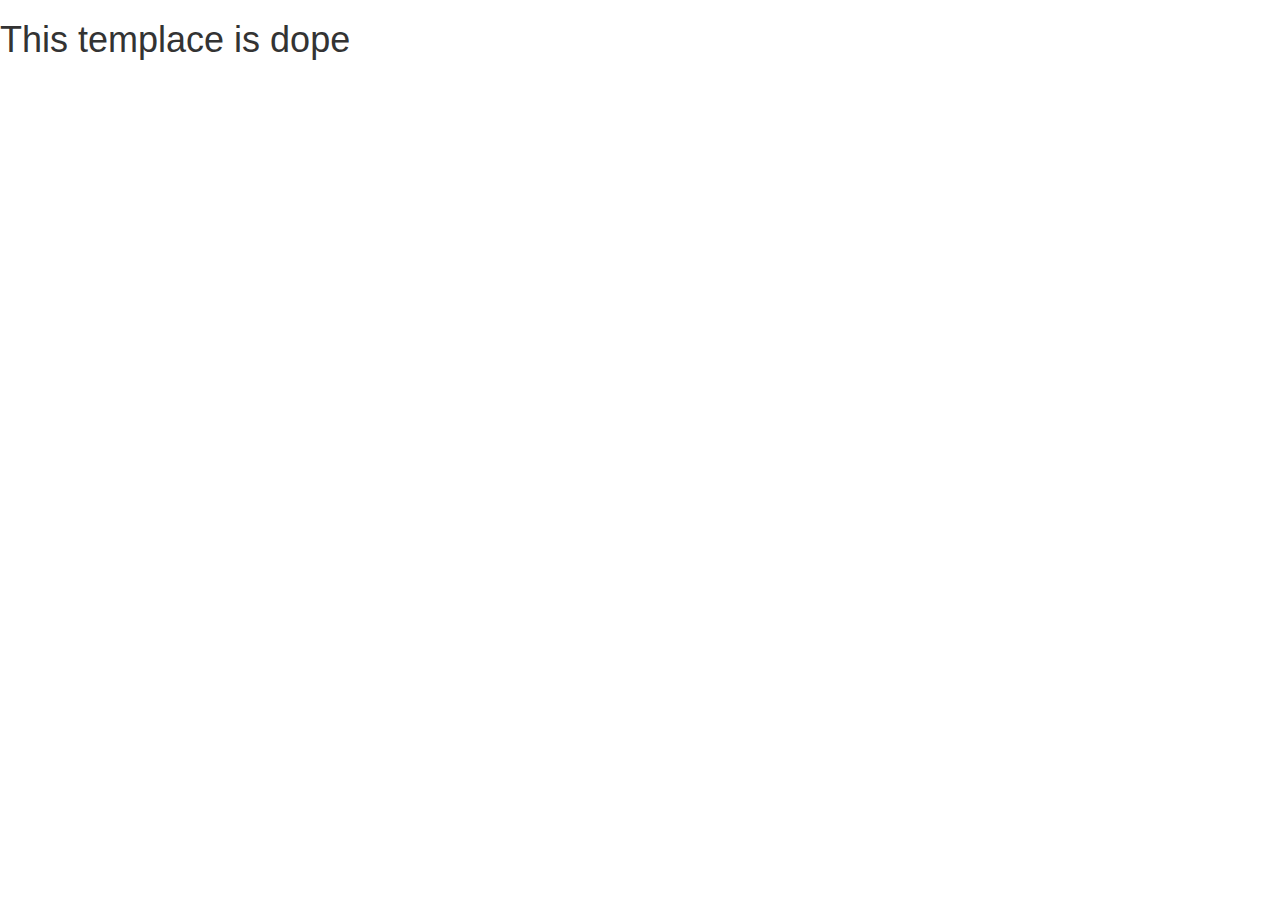
<file: index.html>
<!-- CSS / HTML / JS template -->
<!DOCTYPE html>
<html lang="en">
  <head>
    <meta charset="utf-8">
    <meta http-equiv="X-UA-Compatible" content="IE=edge">
    <meta name="viewport" content="width=device-width, initial-scale=1">
    <title>Sweet Template</title>
    <!-- CSS Section -->
    <link rel="stylesheet" href="Lesson 1/Content/css/bootstrap.min.css">
    <link rel="stylesheet" href="Lesson 1/Content/css/bootstrap-theme.min.css">
    <link rel="stylesheet" href="Lesson 1/Content/css/font-awesome.min.css">
    <link rel="stylesheet" href="Lesson 1/Content/app.css">
  </head>
  <body>
    <h1>This templace is dope</h1>
    
    <!-- Javascript Section -->
    <script src="Lesson 1/Scripts/lib/jquery-2.2.0.min.js"></script>
    <script src="Lesson 1/Scripts/lib/bootstrap.min.js"></script>
    
    <!-- Scripts -->
    <script src="Lesson 1/Scripts/app.js"></script>
  </body>
</html>
</file>
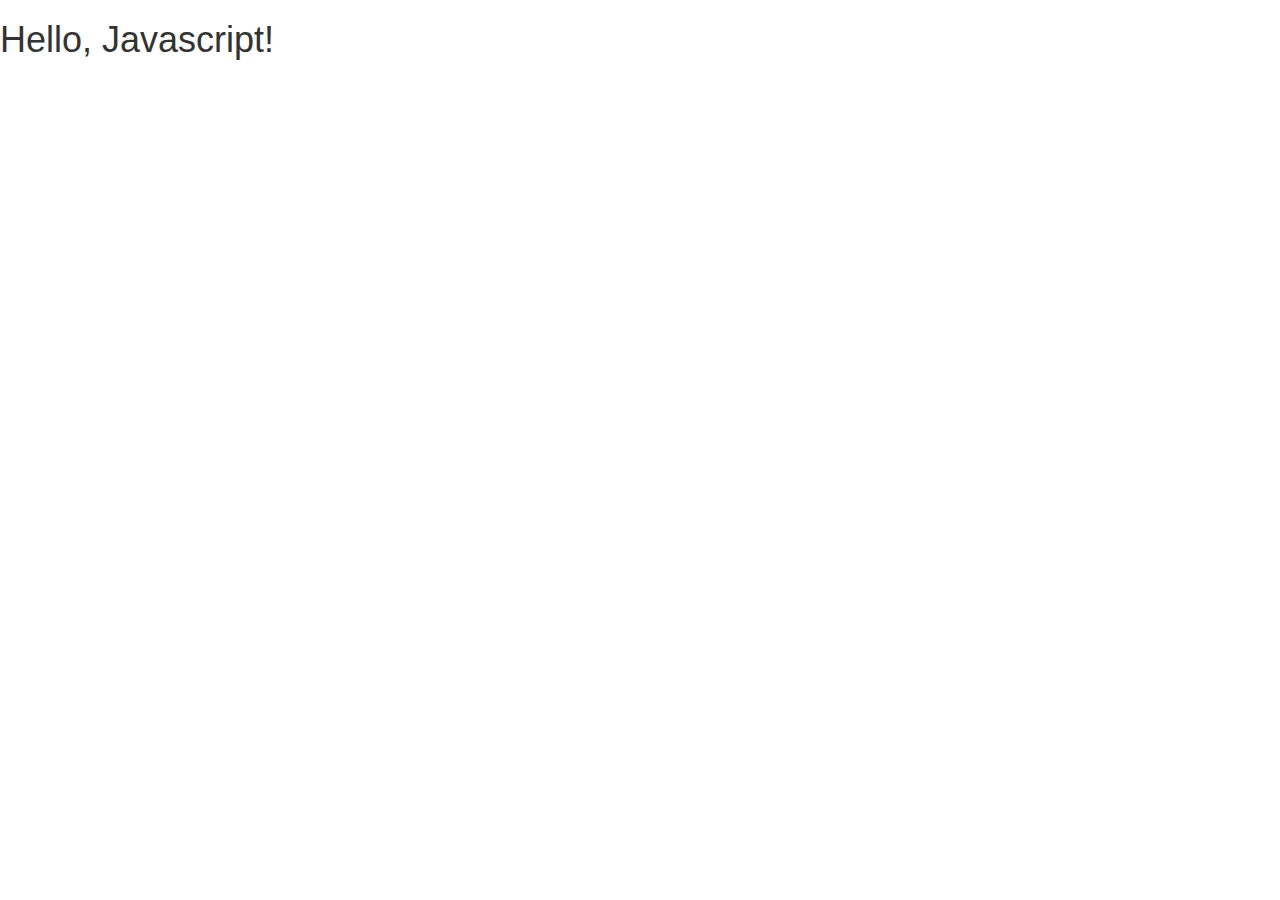
<file: Lesson 2/index.html>
<!-- CSS / HTML / JS template -->
<!DOCTYPE html>
<html lang="en">
  <head>
    <meta charset="utf-8">
    <meta http-equiv="X-UA-Compatible" content="IE=edge">
    <meta name="viewport" content="width=device-width, initial-scale=1">
    <title>COMP1073 Lesson 01</title>
    <!-- CSS Section -->
    <link rel="stylesheet" href="Content/css/bootstrap.min.css">
    <link rel="stylesheet" href="Content/css/bootstrap-theme.min.css">
    <link rel="stylesheet" href="Content/css/font-awesome.min.css">
    <link rel="stylesheet" href="Content/app.css">
  </head>
  <body>
    <h1>Hello, Javascript!</h1>
    
    <!-- Javascript Section -->
    <script src="Scripts/lib/jquery-2.2.0.min.js"></script>
    <script src="Scripts/lib/bootstrap.min.js"></script>
    
    <!-- Scripts -->
    <script src="Scripts/app.js"></script>
  </body>
</html>
</file>
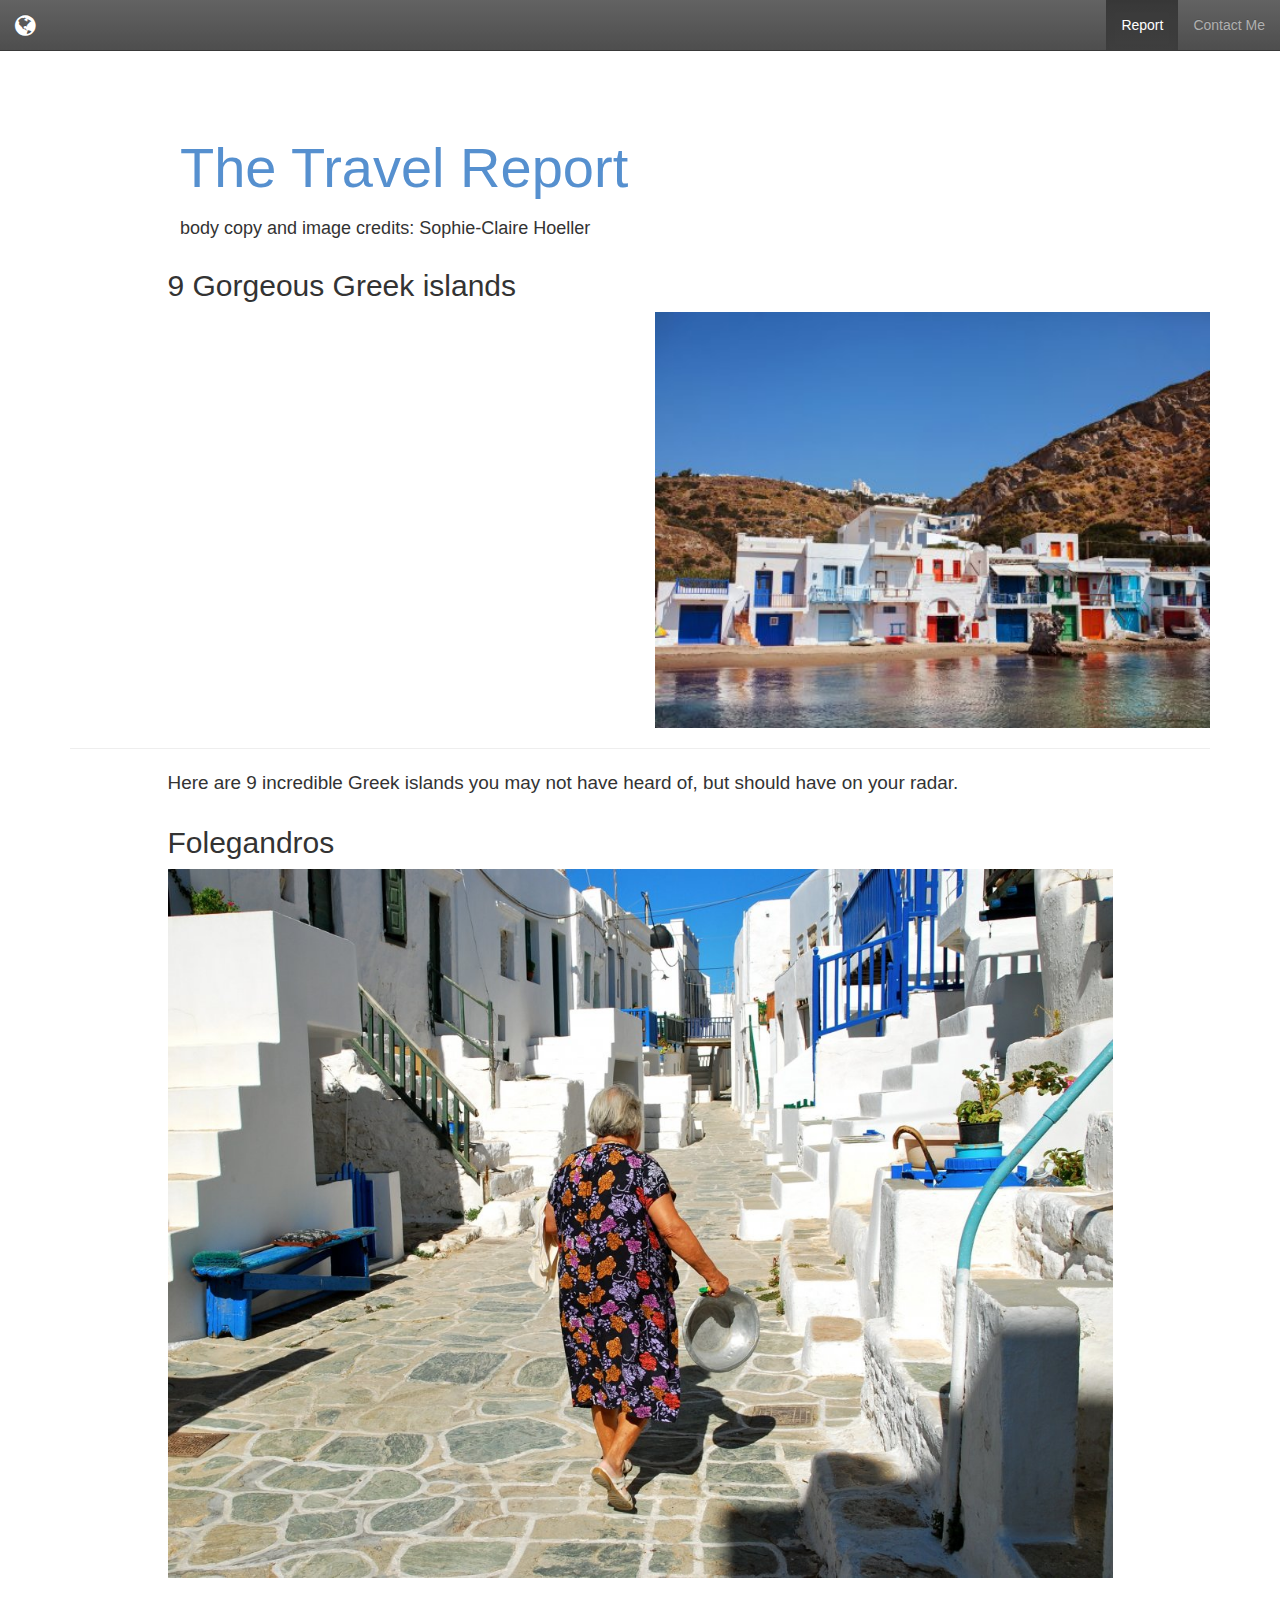
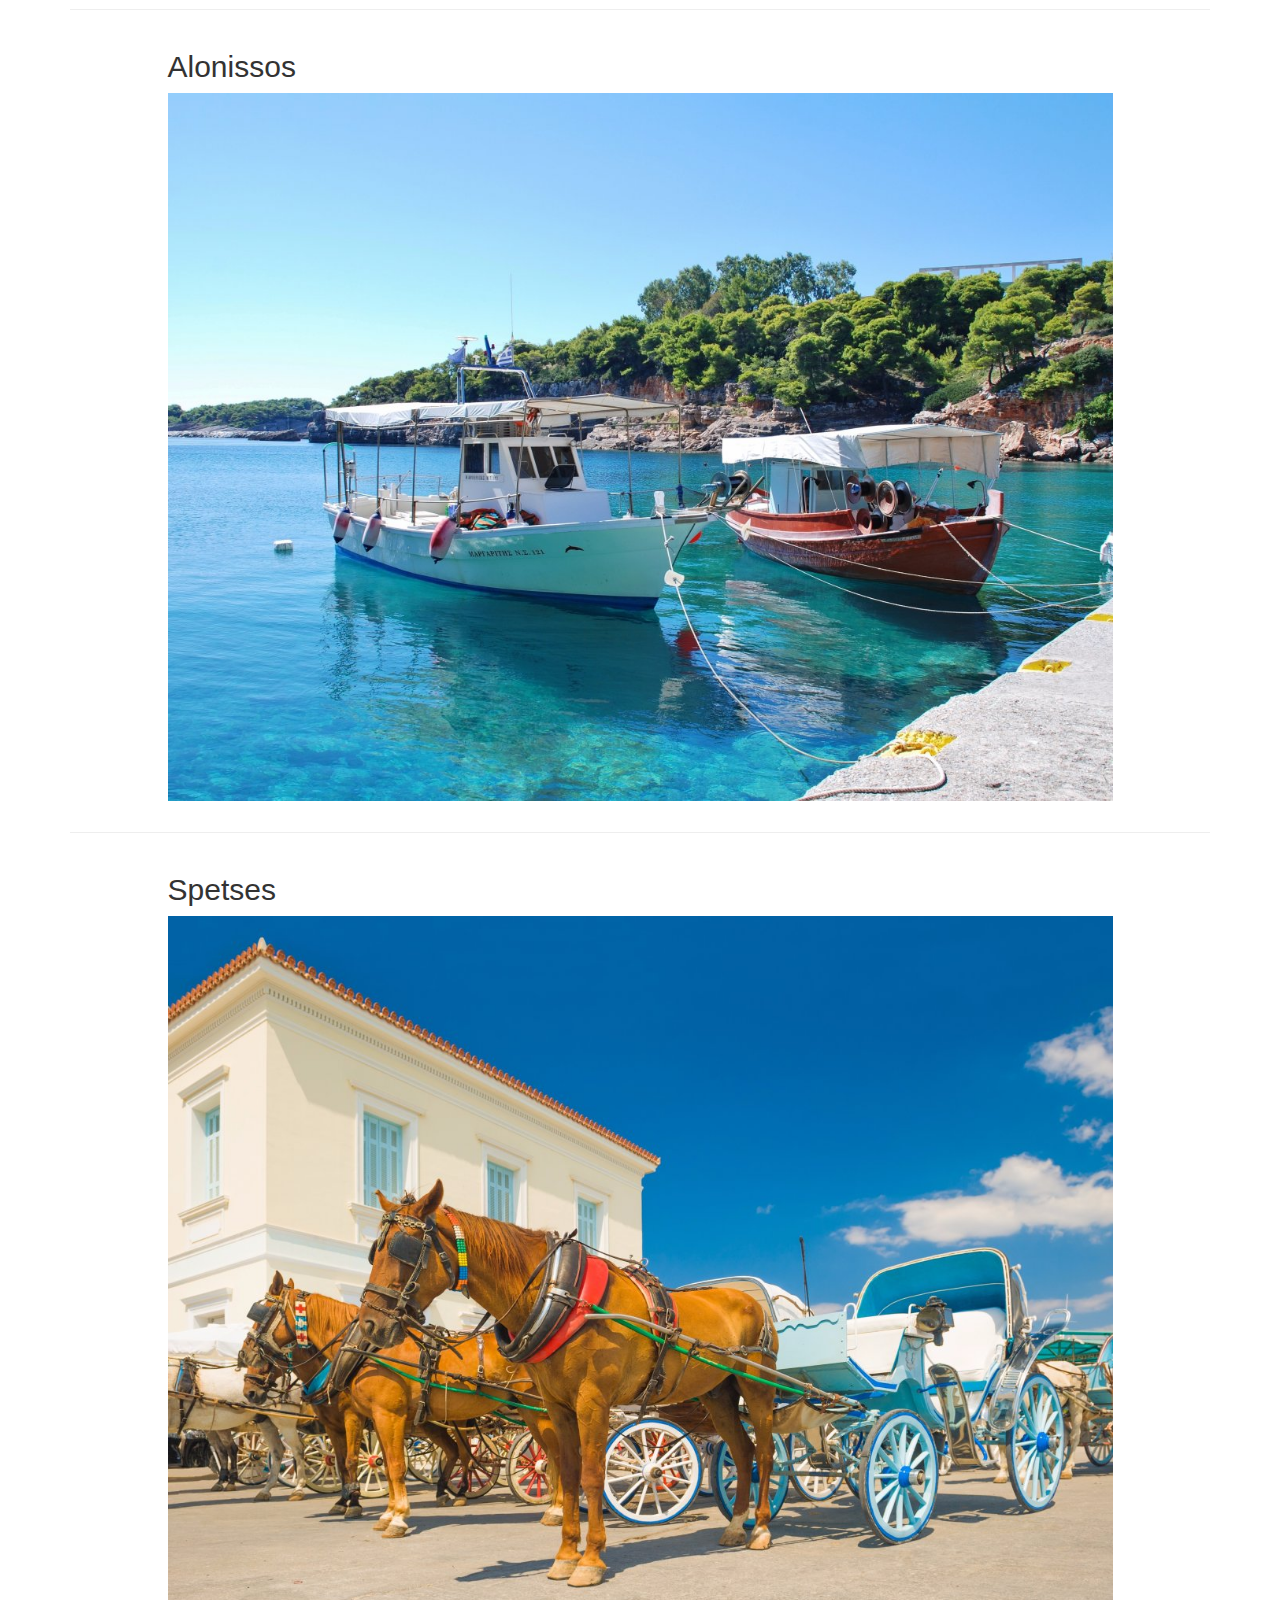
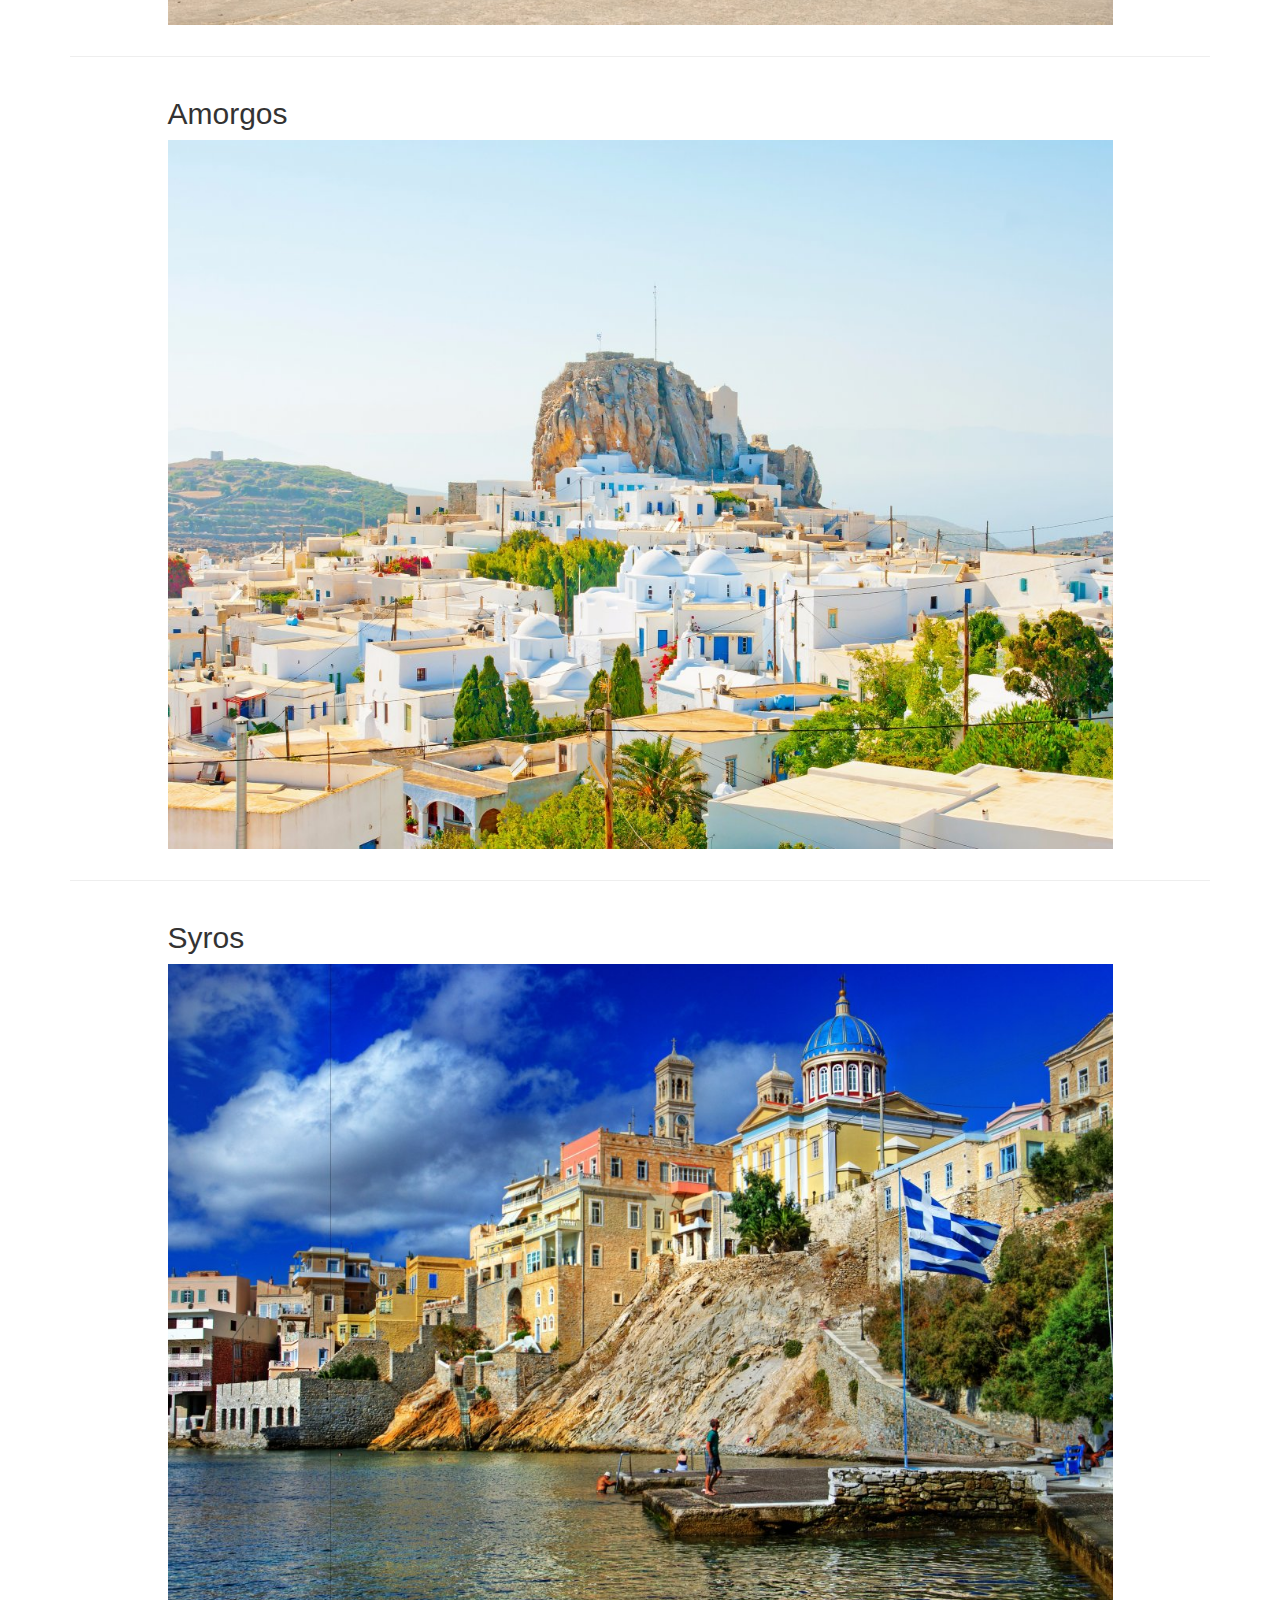
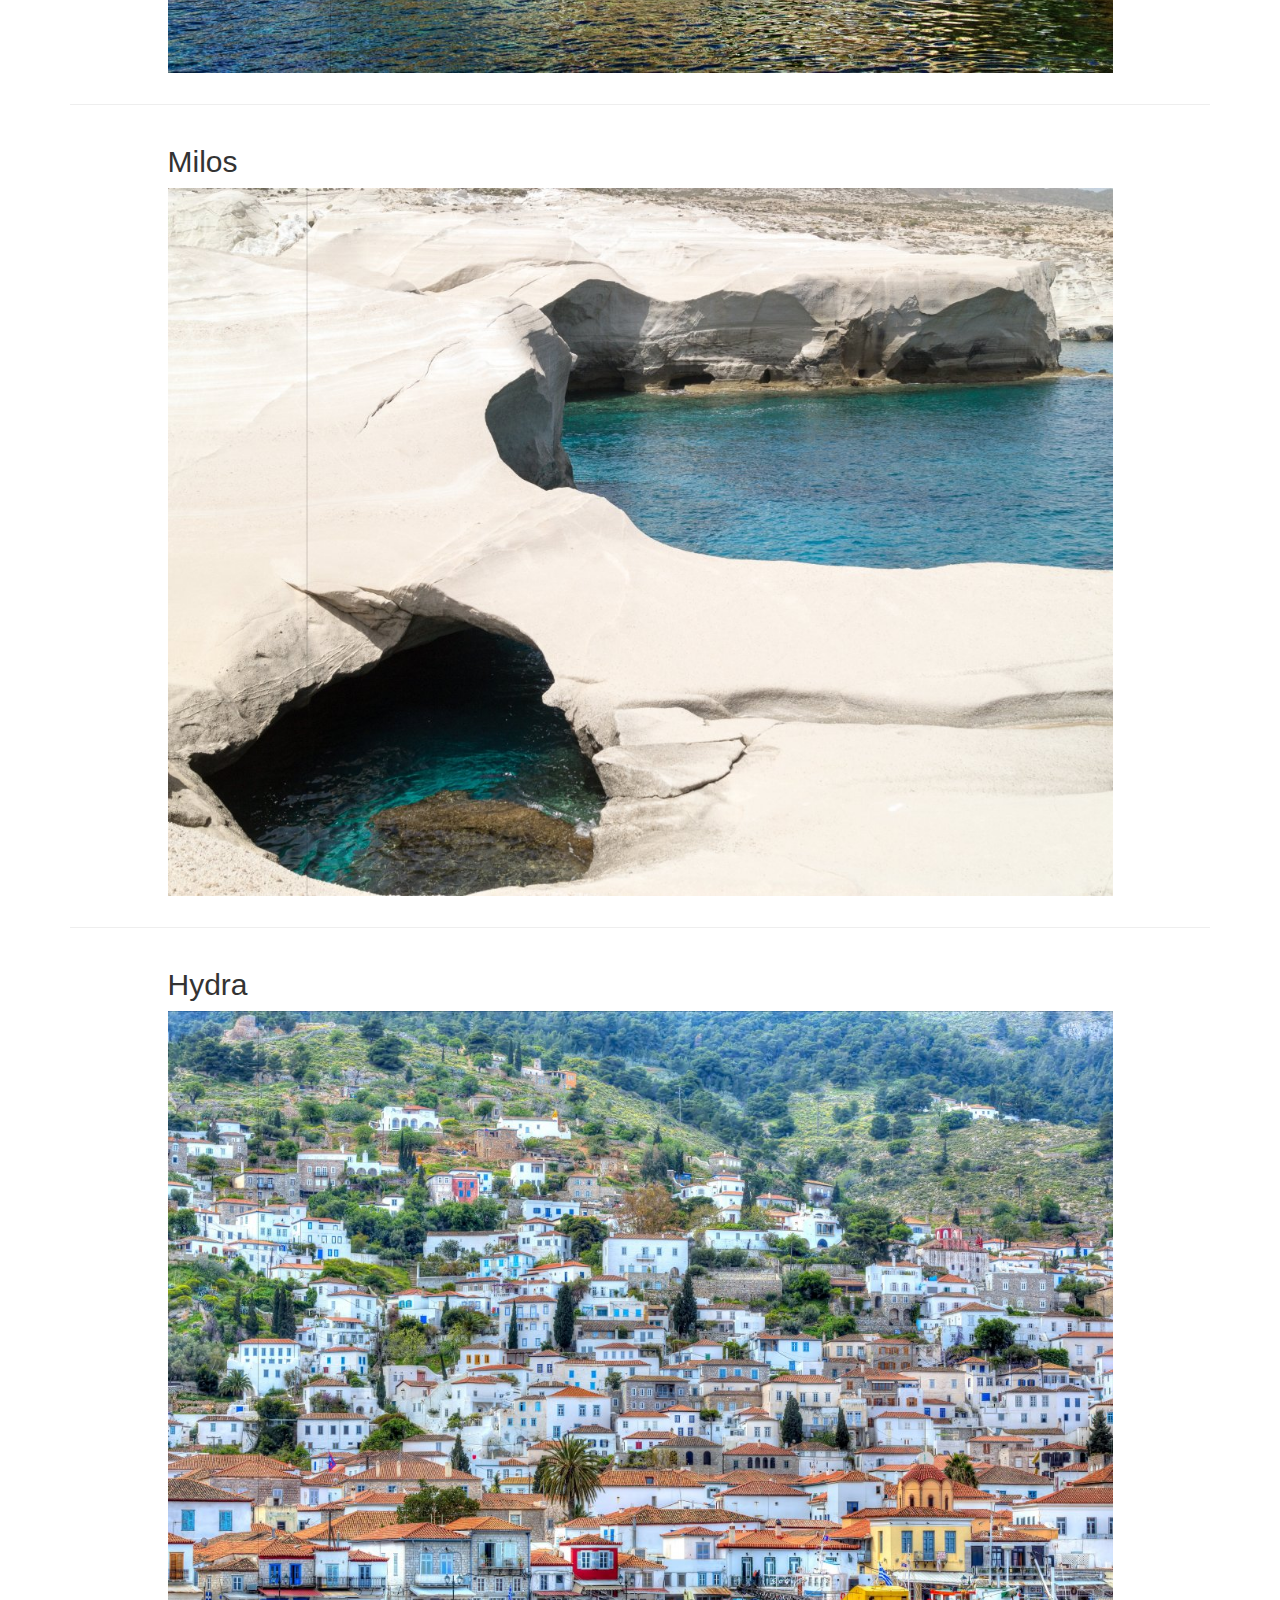
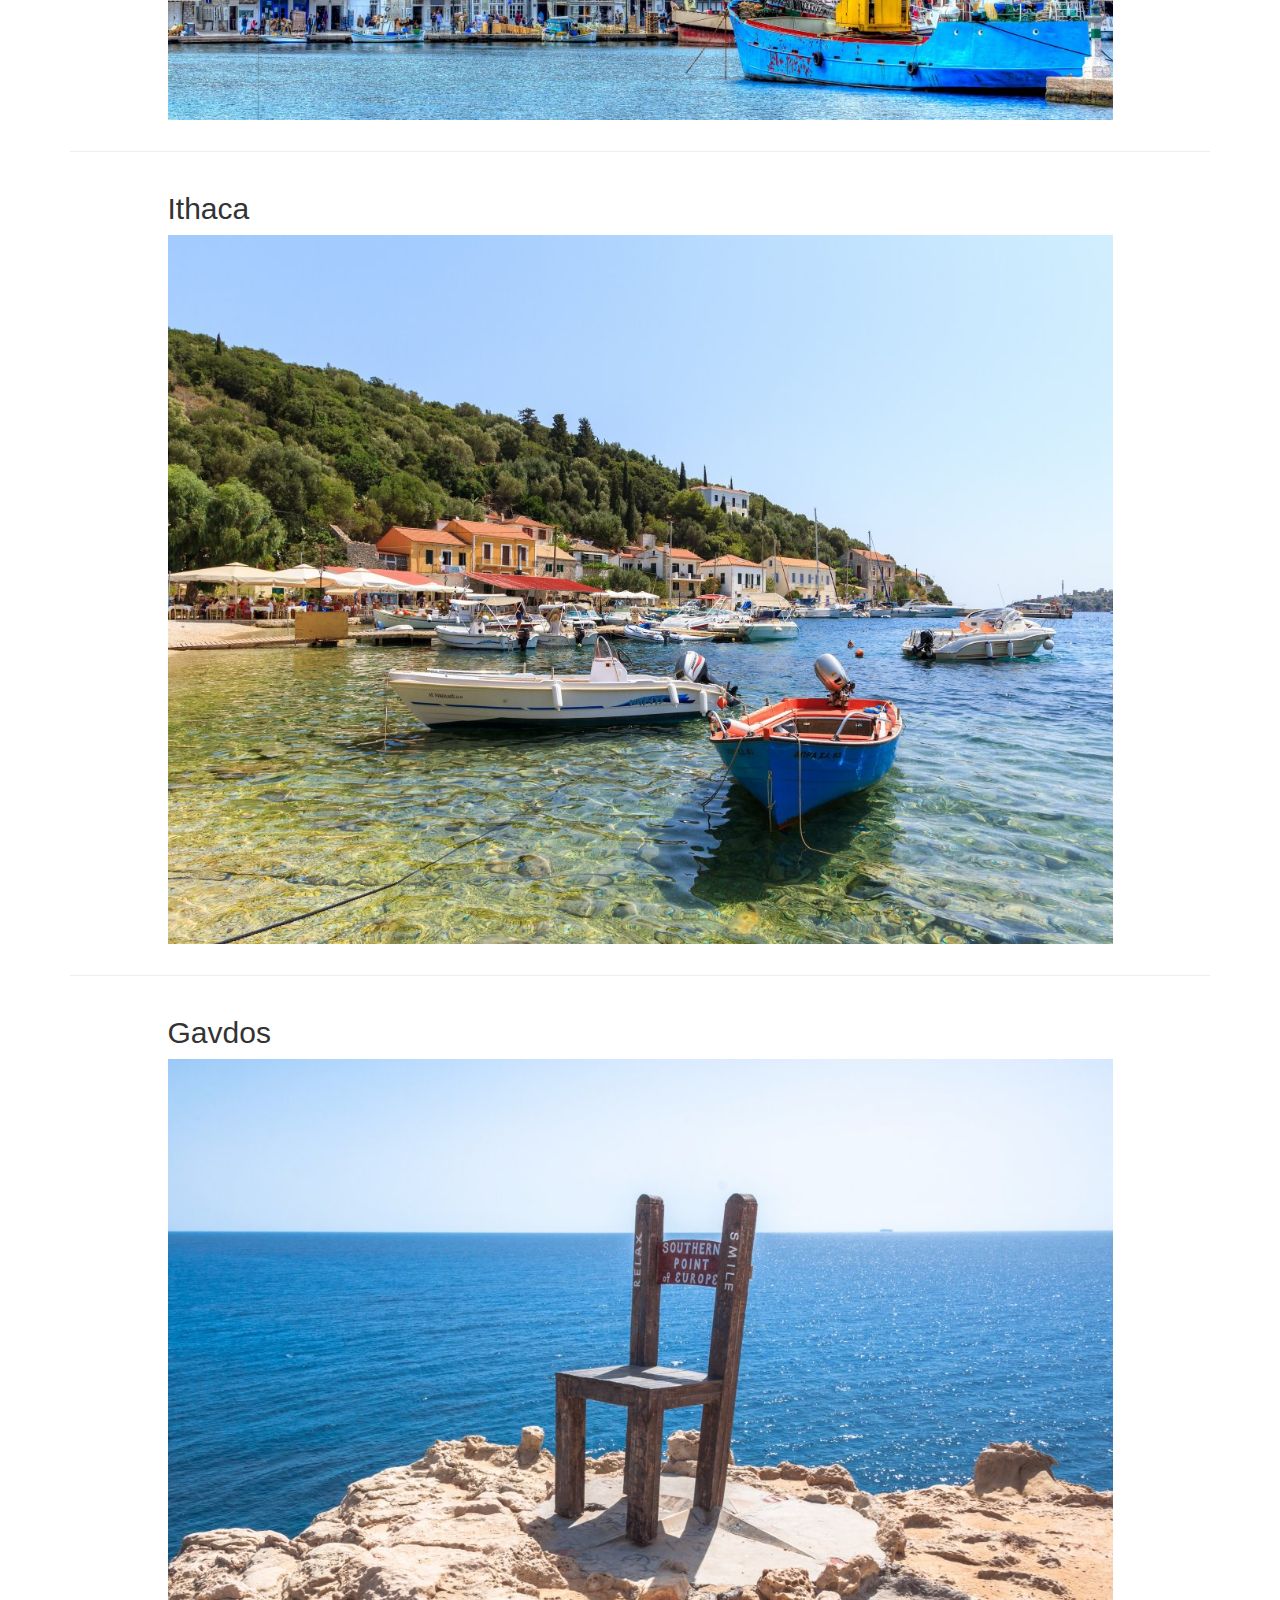
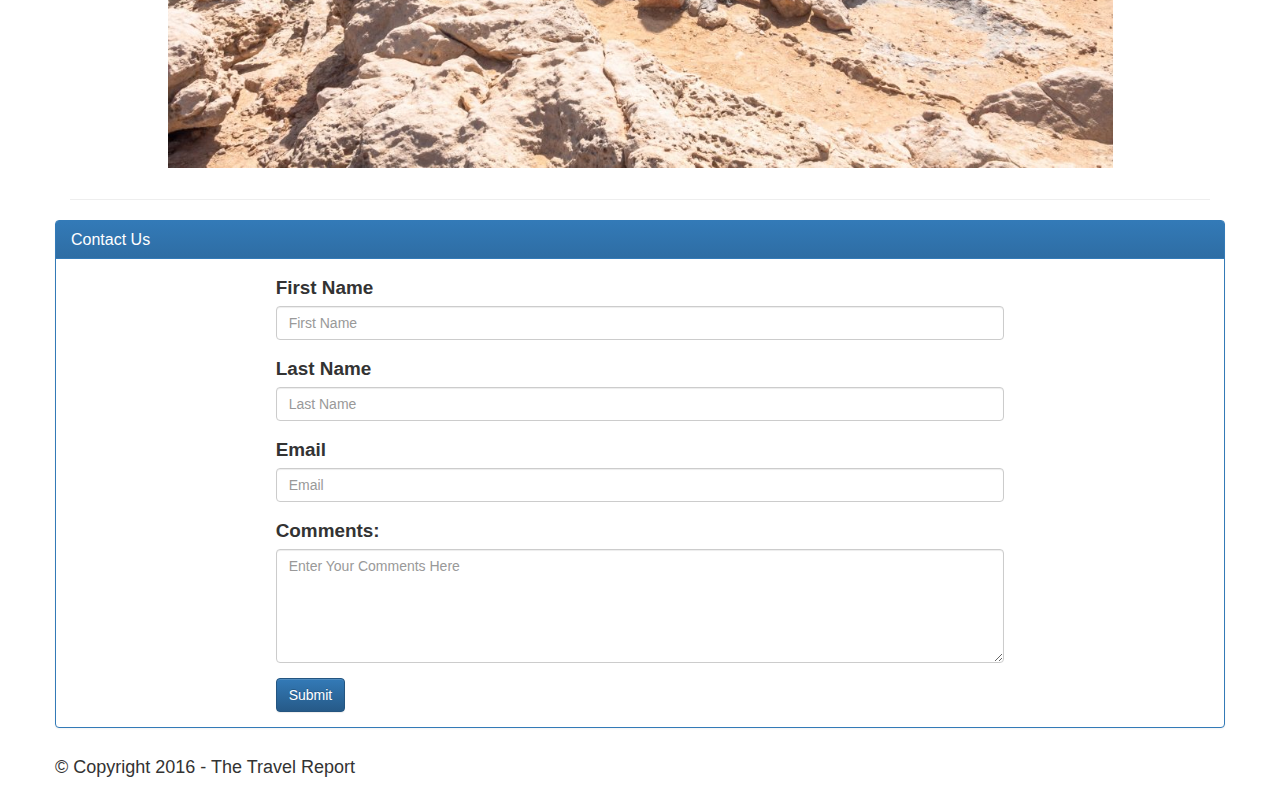
<file: Midterm/index.html>
<!DOCTYPE html>
<html lang="en">

<head>
    <meta charset="utf-8">
    <meta http-equiv="X-UA-Compatible" content="IE=edge">
    <meta name="viewport" content="width=device-width, height=device-height, initial-scale=1">
    <!-- CSS Section -->
    <link rel="stylesheet" href="Content/css/bootstrap.min.css">
    <link rel="stylesheet" href="Content/css/bootstrap-theme.min.css">
    <link rel="stylesheet" href="Content/css/font-awesome.min.css">
    <link rel="stylesheet" href="Content/app.css">
    <title>COMP1073 - MidTerm Exam</title>
</head>

<body data-spy="scroll" data-target=".navbar" data-offset="50">

    <nav class="navbar navbar-inverse  navbar-fixed-top" data-spy="affix" data-offset-top="197">
        <div class="container-fluid">
            <!-- Brand and toggle get grouped for better mobile display -->
            <div class="navbar-header">
                <button type="button" class="navbar-toggle collapsed" data-toggle="collapse" data-target="#bs-example-navbar-collapse-1"
                aria-expanded="false">
                    <span class="sr-only">Toggle navigation</span>
                    <span class="icon-bar"></span>
                    <span class="icon-bar"></span>
                    <span class="icon-bar"></span>
                </button>
                <a class="navbar-brand" href="#"><i class="fa fa-globe fa-lg"></i></a>
            </div>

            <!-- Collect the nav links, forms, and other content for toggling -->
            <div class="collapse navbar-collapse" id="bs-example-navbar-collapse-1">

                <ul class="nav navbar-nav navbar-right">
                    <li class="active"><a href="#MainTitle">Report</a></li>
                    <li><a href="#contact">Contact Me</a></li>

                </ul>
            </div>
            <!-- /.navbar-collapse -->
        </div>
        <!-- /.container-fluid -->
    </nav>

    <main class="container" id="mainContent">
        <h1 id="MainTitle" class="col-lg-offset-1 col-lg-10">The Travel Report</h1>
        <h4 class="col-lg-offset-1 col-lg-10">body copy and image credits: Sophie-Claire Hoeller</h4>
        <article id="9Islands" class="row">
            <h2 class="col-md-offset-1 col-md-10 col-xs-offset-1 col-xs-10">9 Gorgeous Greek islands</h2>
            <p id="IntroParagraph" class="col-md-4 col-xs-offset-1 col-xs-10">
                <!-- Inject your IntroParagraph here -->
            </p>
            <img class="col-md-6 col-xs-offset-1  col-xs-10" src="Assets/images/milos-greece-colorful-houses.jpg" alt="Milos Greece colorful houses">
        </article>
        <hr>

        <section class="row">
            <p class="col-md-12 col-xs-offset-1 col-xs-10">Here are 9 incredible Greek islands you may not have heard of, but should have on your radar.</p>
        </section>

        <article class="row">
            <h2 class="col-md-10 col-xs-offset-1 col-xs-10">Folegandros</h2>
            <img class="col-md-10 col-xs-offset-1 col-xs-10" src="Assets/images/folegandros.jpg" alt="Folegandros">
            <p class="col-md-10 col-xs-offset-1 col-xs-10" id="Folegandros">
                <!-- Inject your Folegandros paragraph here -->
            </p>
        </article>
        <hr>

        <article class="row">
            <h2 class="col-md-10 col-xs-offset-1 col-xs-10">Alonissos</h2>
            <img class="col-md-10 col-xs-offset-1 col-xs-10" src="Assets/images/alonissos.jpg" alt="Alonissos">
            <p class="col-md-10 col-xs-offset-1 col-xs-10" id="Alonissos">
                <!-- Inject your Alonissos paragraph here --></p>
        </article>
        <hr>

        <article class="row">
            <h2 class="col-md-10 col-xs-offset-1 col-xs-10">Spetses</h2>
            <img class="col-md-10 col-xs-offset-1 col-xs-10" src="Assets/images/spetses.jpg" alt="Spetses">
            <p class="col-md-10 col-xs-offset-1 col-xs-10" id="Spetses">
                <!-- Inject your Spetses paragraph here -->
            </p>
        </article>
        <hr>

        <article class="row">
            <h2 class="col-md-10 col-xs-offset-1 col-xs-10">Amorgos</h2>
            <img class="col-md-10 col-xs-offset-1 col-xs-10" src="Assets/images/amorgos.jpg" alt="Amorgos">
            <p class="col-md-10 col-xs-offset-1 col-xs-10" id="Amorgos">
                <!-- Inject your Amorgos paragraph here -->
            </p>
        </article>
        <hr>

        <article class="row">
            <h2 class="col-md-10 col-xs-offset-1 col-xs-10">Syros</h2>
            <img class="col-md-10 col-xs-offset-1 col-xs-10" src="Assets/images/syros.jpg" alt="Syros">
            <p class="col-md-10 col-xs-offset-1 col-xs-10" id="Syros">
                <!-- Inject your Syros paragraph here -->
            </p>
        </article>
        <hr>

        <article class="row">
            <h2 class="col-md-10 col-xs-offset-1 col-xs-10">Milos</h2>
            <img class="col-md-10 col-xs-offset-1 col-xs-10" src="Assets/images/milos.jpg" alt="Milos">
            <p class="col-md-10 col-xs-offset-1 col-xs-10" id="Milos">
                <!-- Inject your Milos paragraph here -->
            </p>
        </article>
        <hr>

        <article class="row">
            <h2 class="col-md-10 col-xs-offset-1 col-xs-10">Hydra</h2>
            <img class="col-md-10 col-xs-offset-1 col-xs-10" src="Assets/images/hydra.jpg" alt="Hydra">
            <p class="col-md-10 col-xs-offset-1 col-xs-10" id="Hydra">
                <!-- Inject your Hydra paragraph here --></p>
        </article>
        <hr>


        <article class="row">
            <h2 class="col-md-10 col-xs-offset-1 col-xs-10">Ithaca</h2>
            <img class="col-md-10 col-xs-offset-1 col-xs-10" src="Assets/images/ithaca.jpg" alt="Ithaca">
            <p class="col-md-10 col-xs-offset-1 col-xs-10" id="Ithaca">
                <!-- Inject your Ithaca paragraph here -->
            </p>
        </article>
        <hr>

        <article class="row">
            <h2 class="col-md-10 col-xs-offset-1 col-xs-10">Gavdos</h2>
            <img class="col-md-10 col-xs-offset-1 col-xs-10" src="Assets/images/gavdos.jpg" alt="Gavdos">
            <p class="col-md-10 col-xs-offset-1 col-xs-10" id="Gavdos">
                <!-- Inject your Gavdos paragraph here -->
            </p>
        </article>
        <hr>
    </main>

    <div class="container">
        <section id="contact" class="row">

            <div class="panel panel-primary">
                <div class="panel-heading">
                    <h3 class="panel-title">Contact Us</h3>
                </div>
                <div class="panel-body">
                    <form class="col-md-offset-2 col-md-8 col-xs-offset-1 col-xs-10">
                        <div class="form-group">
                            <label for="firstName">First Name</label>
                            <input type="text" class="form-control" id="firstName" name="firstName" placeholder="First Name" required>
                        </div>
                        <div class="form-group">
                            <label for="lastName">Last Name</label>
                            <input type="text" class="form-control" id="lastName" name="lastName" placeholder="Last Name" required>
                        </div>
                        <div class="form-group">
                            <label for="email">Email</label>
                            <input type="email" class="form-control" id="email" name="email" placeholder="Email">
                        </div>
                        <div class="form-group">
                            <label for="comments">Comments:</label>
                            <textarea class="form-control" rows="5" id="comments" name="comments" placeholder="Enter Your Comments Here" required></textarea>
                        </div>

                        <button type="submit" class="btn btn-primary">Submit</button>
                    </form>
                </div>
            </div>
        </section>
    </div>

    <div class="container">
        <footer class="row">
            <h4>&copy; Copyright 2016 - The Travel Report</h4>
        </footer>
    </div>



    <!-- JavaScript Section -->
    <script src="Scripts/lib/jquery-2.2.0.min.js"></script>
    <script src="Scripts/lib/bootstrap.min.js"></script>
    <script src="Scripts/app.js"></script>
</body>

</html>
</file>
<file: Lesson 1/Content/app.css>
/* Custom styles live here */
</file>
<file: Lesson 2/Content/app.css>
/* Custom styles live here */
</file>
<file: Midterm/Content/app.css>
/* custom syle sheet */

.navbar {
    opacity: 0.8;
}

#MainTitle {
    font-size: 4em;
    color: #5690CF;
    padding-top: 1em
}

main {
    padding-top: 4.375em
}

article, section {
    font-size: 1.35em;
}
</file>
